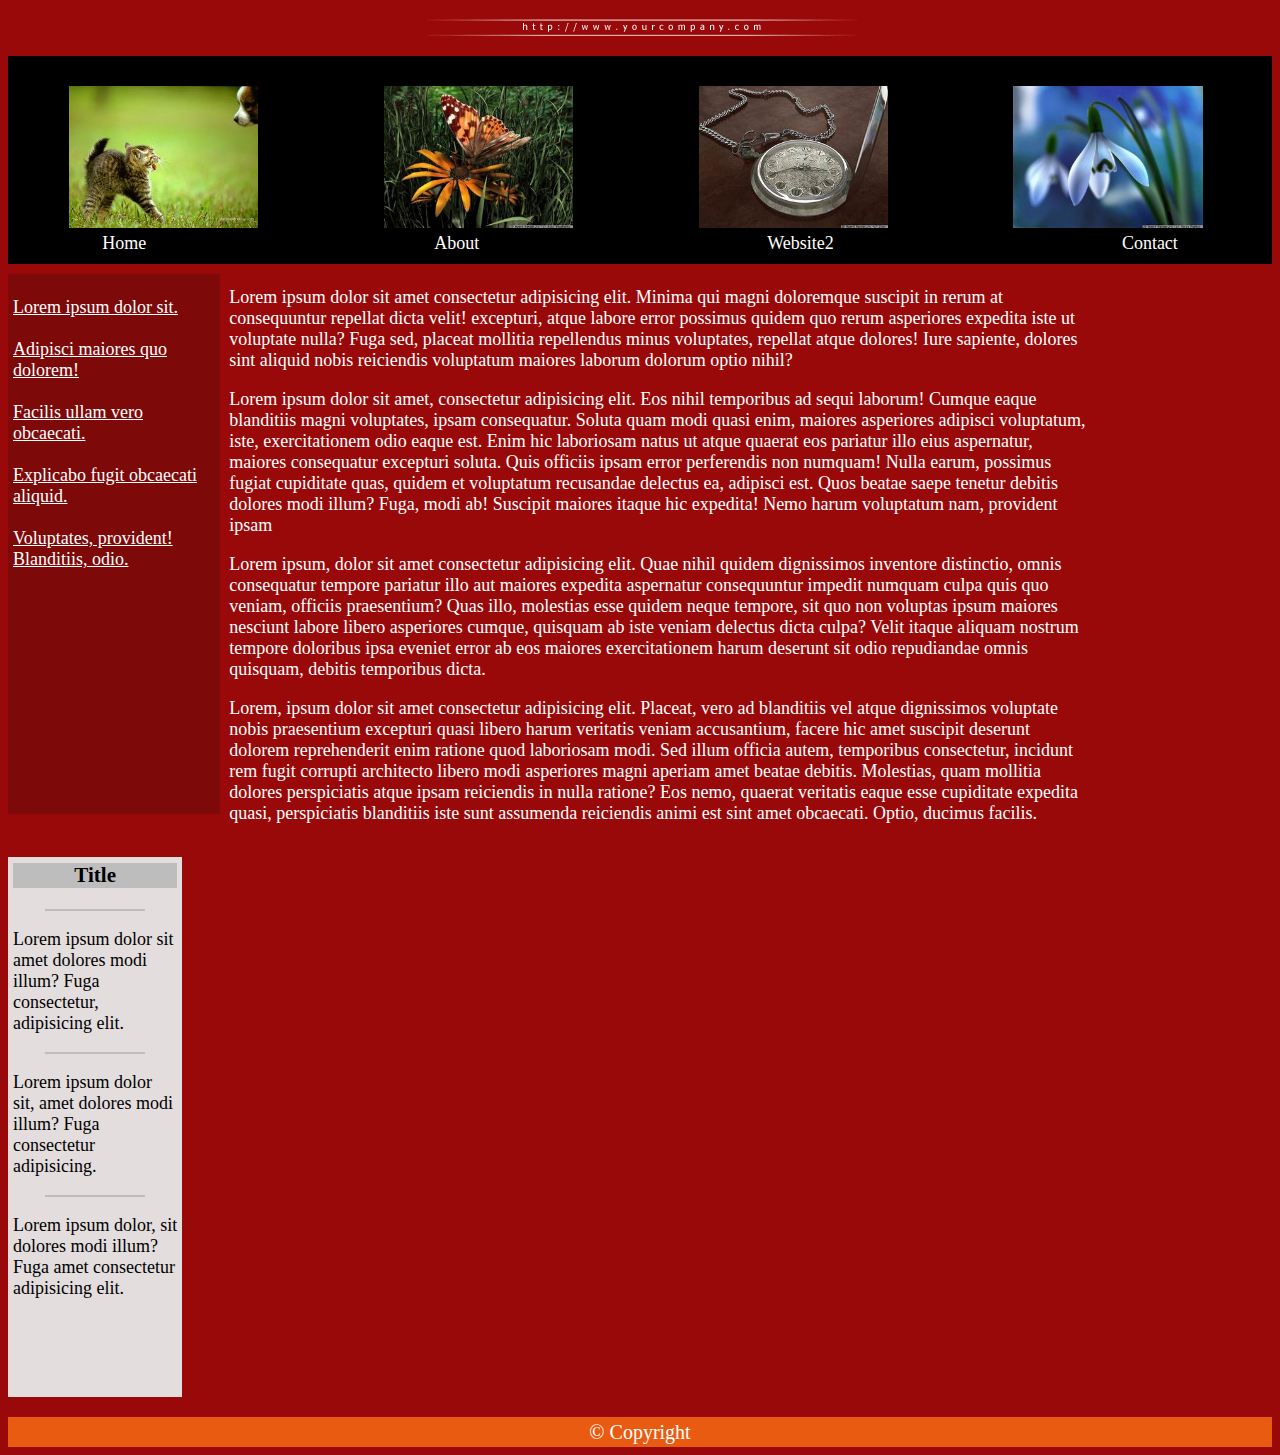
<file: index.html>
<!DOCTYPE html>
<html lang="en">
  <head>
    <meta charset="UTF-8" />
    <meta http-equiv="X-UA-Compatible" content="IE=edge" />
    <meta name="viewport" content="width=device-width, initial-scale=1.0" />
    <title>First site</title>
    <link rel="stylesheet" href="maim.css" />
  </head>
  <body>
    <header>
      <img class="site_header" src="img/title.gif" alt="site header" />
    </header>
    <nav class="nav_1">
      <p>
        <img src="img/img00.jpg" alt="Cat" />
        <img src="img/img01.jpg" alt="Butterfly" />
        <img src="img/img02.jpg" alt="Clock" />
        <img src="img/img03.jpg" alt="Flower" />
      </p>

      <ul class="nav_2">
        <li><a href="index.html">Home</a></li>
        <li><a href="about.html">About</a></li>
        <li><a href="second.html">Website2</a></li>
        <li><a href="contact.html">Contact</a></li>
      </ul>
    </nav>
    <div class="left_block">
      <p class="left_block_text">
        <a href="">Lorem ipsum dolor sit.</a><br /><br />
        <a href="">Adipisci maiores quo dolorem!</a><br /><br />
        <a href="">Facilis ullam vero obcaecati.</a><br /><br />
        <a href="">Explicabo fugit obcaecati aliquid.</a><br /><br />
        <a href="">Voluptates, provident! Blanditiis, odio.</a>
      </p>
    </div>
    <article class="central_block">
      <p class="central_block_text">
        Lorem ipsum dolor sit amet consectetur adipisicing elit. Minima qui
        magni doloremque suscipit in rerum at consequuntur repellat dicta velit!
        excepturi, atque labore error possimus quidem quo rerum asperiores
        expedita iste ut voluptate nulla? Fuga sed, placeat mollitia repellendus
        minus voluptates, repellat atque dolores! Iure sapiente, dolores sint
        aliquid nobis reiciendis voluptatum maiores laborum dolorum optio nihil?
      </p>
      <p class="central_block_text">
        Lorem ipsum dolor sit amet, consectetur adipisicing elit. Eos nihil
        temporibus ad sequi laborum! Cumque eaque blanditiis magni voluptates,
        ipsam consequatur. Soluta quam modi quasi enim, maiores asperiores
        adipisci voluptatum, iste, exercitationem odio eaque est. Enim hic
        laboriosam natus ut atque quaerat eos pariatur illo eius aspernatur,
        maiores consequatur excepturi soluta. Quis officiis ipsam error
        perferendis non numquam! Nulla earum, possimus fugiat cupiditate quas,
        quidem et voluptatum recusandae delectus ea, adipisci est. Quos beatae
        saepe tenetur debitis dolores modi illum? Fuga, modi ab! Suscipit
        maiores itaque hic expedita! Nemo harum voluptatum nam, provident ipsam
      </p>
      <p class="central_block_text">
        Lorem ipsum, dolor sit amet consectetur adipisicing elit. Quae nihil
        quidem dignissimos inventore distinctio, omnis consequatur tempore
        pariatur illo aut maiores expedita aspernatur consequuntur impedit
        numquam culpa quis quo veniam, officiis praesentium? Quas illo,
        molestias esse quidem neque tempore, sit quo non voluptas ipsum maiores
        nesciunt labore libero asperiores cumque, quisquam ab iste veniam
        delectus dicta culpa? Velit itaque aliquam nostrum tempore doloribus
        ipsa eveniet error ab eos maiores exercitationem harum deserunt sit odio
        repudiandae omnis quisquam, debitis temporibus dicta.
      </p>
      <p class="central_block_text">
        Lorem, ipsum dolor sit amet consectetur adipisicing elit. Placeat, vero
        ad blanditiis vel atque dignissimos voluptate nobis praesentium
        excepturi quasi libero harum veritatis veniam accusantium, facere hic
        amet suscipit deserunt dolorem reprehenderit enim ratione quod
        laboriosam modi. Sed illum officia autem, temporibus consectetur,
        incidunt rem fugit corrupti architecto libero modi asperiores magni
        aperiam amet beatae debitis. Molestias, quam mollitia dolores
        perspiciatis atque ipsam reiciendis in nulla ratione? Eos nemo, quaerat
        veritatis eaque esse cupiditate expedita quasi, perspiciatis blanditiis
        iste sunt assumenda reiciendis animi est sint amet obcaecati. Optio,
        ducimus facilis.
      </p>
    </article>

    <aside class="right_block">
      <h3 class="right_block_Title">Title</h3>
      <hr class="hr_right_block" />
      <p>
        Lorem ipsum dolor sit amet dolores modi illum? Fuga consectetur,
        adipisicing elit.
      </p>
      <hr class="hr_right_block" />
      <p>
        Lorem ipsum dolor sit, amet dolores modi illum? Fuga consectetur
        adipisicing.
      </p>
      <hr class="hr_right_block" />
      <p>
        Lorem ipsum dolor, sit dolores modi illum? Fuga amet consectetur
        adipisicing elit.
      </p>
    </aside>

    <footer>
      <p>&copy; Copyright</p>
    </footer>
  </body>
</html>
</file>
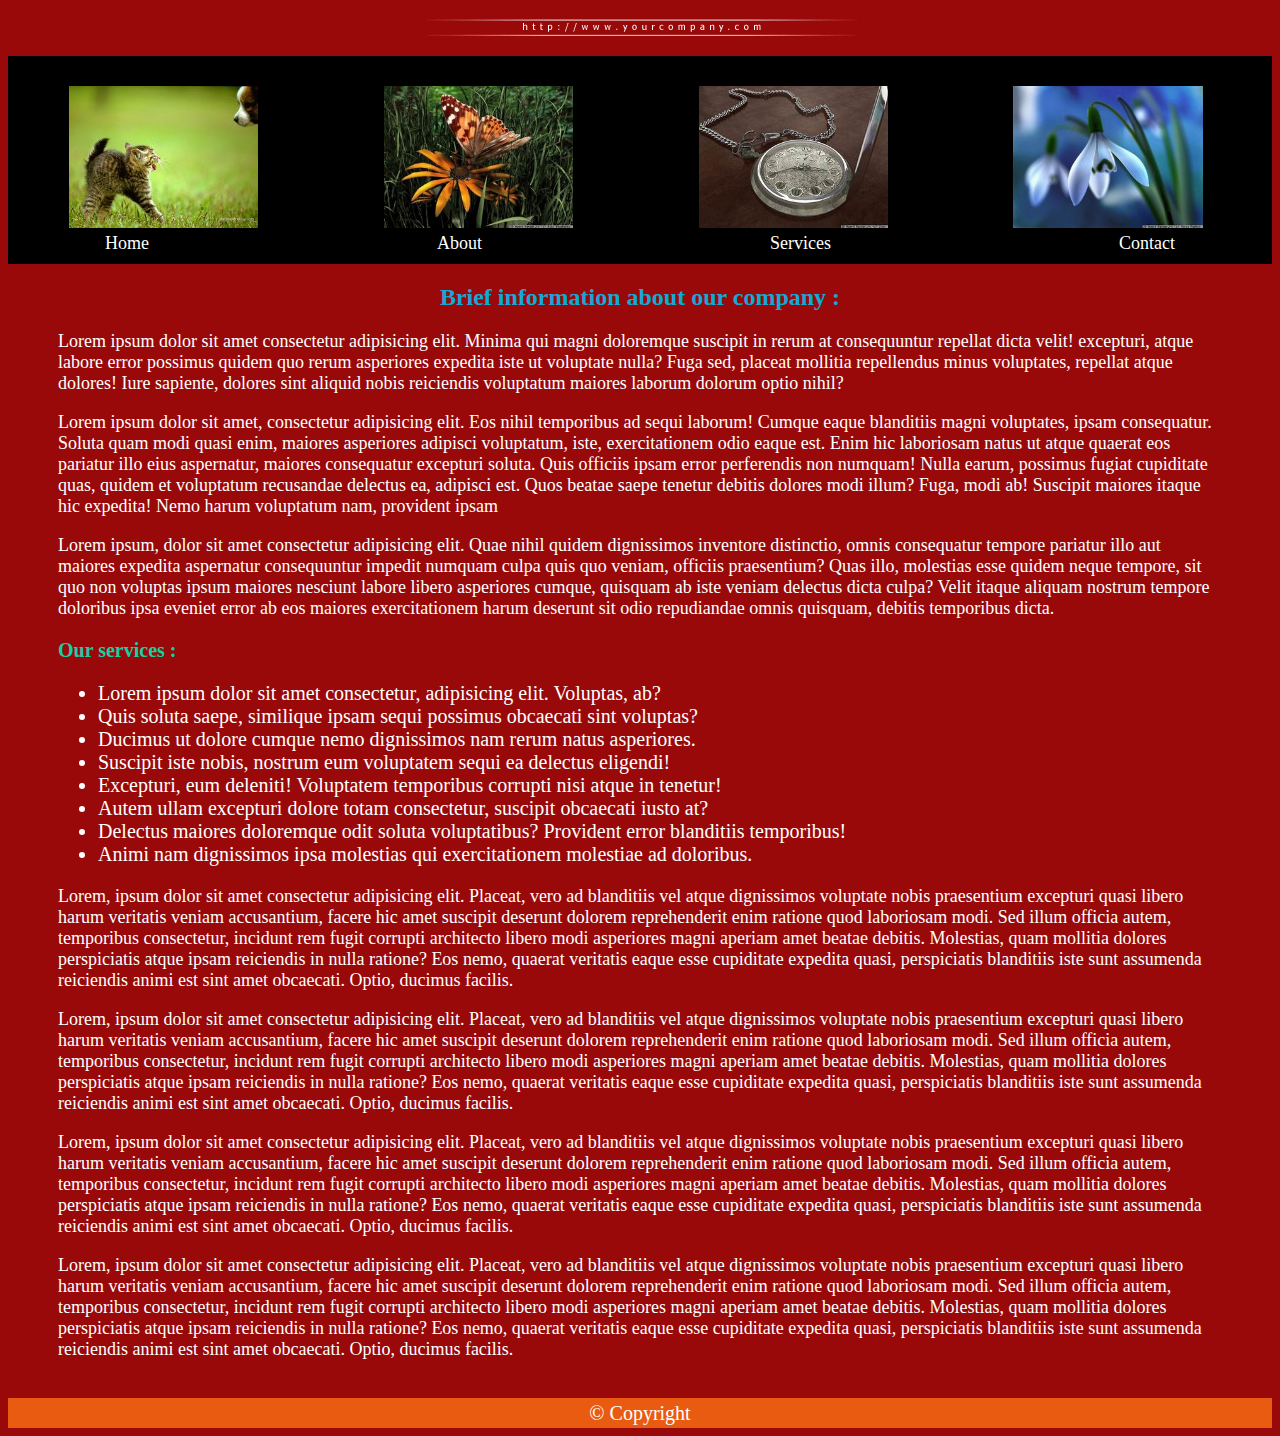
<file: about.html>
<!DOCTYPE html>
<html lang="en">
  <head>
    <meta charset="UTF-8" />
    <meta http-equiv="X-UA-Compatible" content="IE=edge" />
    <meta name="viewport" content="width=device-width, initial-scale=1.0" />
    <link rel="stylesheet" href="maim.css" />
    <title>About</title>
  </head>
  <body>
    <header>
      <img class="site_header" src="img/title.gif" alt="site header" />
    </header>
    <nav class="nav_1">
      <p>
        <img src="img/img00.jpg" alt="Cat" />
        <img src="img/img01.jpg" alt="Butterfly" />
        <img src="img/img02.jpg" alt="Clock" />
        <img src="img/img03.jpg" alt="Flower" />
      </p>

      <ul class="nav_2">
        <li><a href="index.html">Home</a></li>
        <li><a href="about.html">About</a></li>
        <li><a href="">Services</a></li>
        <li><a href="contact.html">Contact</a></li>
      </ul>
    </nav>
    <article class="central_block_2">
      <h2>Brief information about our company :</h2>
      <p class="central_block_text">
        Lorem ipsum dolor sit amet consectetur adipisicing elit. Minima qui
        magni doloremque suscipit in rerum at consequuntur repellat dicta velit!
        excepturi, atque labore error possimus quidem quo rerum asperiores
        expedita iste ut voluptate nulla? Fuga sed, placeat mollitia repellendus
        minus voluptates, repellat atque dolores! Iure sapiente, dolores sint
        aliquid nobis reiciendis voluptatum maiores laborum dolorum optio nihil?
      </p>
      <p class="central_block_text">
        Lorem ipsum dolor sit amet, consectetur adipisicing elit. Eos nihil
        temporibus ad sequi laborum! Cumque eaque blanditiis magni voluptates,
        ipsam consequatur. Soluta quam modi quasi enim, maiores asperiores
        adipisci voluptatum, iste, exercitationem odio eaque est. Enim hic
        laboriosam natus ut atque quaerat eos pariatur illo eius aspernatur,
        maiores consequatur excepturi soluta. Quis officiis ipsam error
        perferendis non numquam! Nulla earum, possimus fugiat cupiditate quas,
        quidem et voluptatum recusandae delectus ea, adipisci est. Quos beatae
        saepe tenetur debitis dolores modi illum? Fuga, modi ab! Suscipit
        maiores itaque hic expedita! Nemo harum voluptatum nam, provident ipsam
      </p>
      <p class="central_block_text">
        Lorem ipsum, dolor sit amet consectetur adipisicing elit. Quae nihil
        quidem dignissimos inventore distinctio, omnis consequatur tempore
        pariatur illo aut maiores expedita aspernatur consequuntur impedit
        numquam culpa quis quo veniam, officiis praesentium? Quas illo,
        molestias esse quidem neque tempore, sit quo non voluptas ipsum maiores
        nesciunt labore libero asperiores cumque, quisquam ab iste veniam
        delectus dicta culpa? Velit itaque aliquam nostrum tempore doloribus
        ipsa eveniet error ab eos maiores exercitationem harum deserunt sit odio
        repudiandae omnis quisquam, debitis temporibus dicta.
      </p>
      <h3>Our services :</h3>
      <ul class="about_1">
        <li>
          Lorem ipsum dolor sit amet consectetur, adipisicing elit. Voluptas,
          ab?
        </li>
        <li>
          Quis soluta saepe, similique ipsam sequi possimus obcaecati sint
          voluptas?
        </li>
        <li>
          Ducimus ut dolore cumque nemo dignissimos nam rerum natus asperiores.
        </li>
        <li>
          Suscipit iste nobis, nostrum eum voluptatem sequi ea delectus
          eligendi!
        </li>
        <li>
          Excepturi, eum deleniti! Voluptatem temporibus corrupti nisi atque in
          tenetur!
        </li>
        <li>
          Autem ullam excepturi dolore totam consectetur, suscipit obcaecati
          iusto at?
        </li>
        <li>
          Delectus maiores doloremque odit soluta voluptatibus? Provident error
          blanditiis temporibus!
        </li>
        <li>
          Animi nam dignissimos ipsa molestias qui exercitationem molestiae ad
          doloribus.
        </li>
      </ul>
      <p class="central_block_text">
        Lorem, ipsum dolor sit amet consectetur adipisicing elit. Placeat, vero
        ad blanditiis vel atque dignissimos voluptate nobis praesentium
        excepturi quasi libero harum veritatis veniam accusantium, facere hic
        amet suscipit deserunt dolorem reprehenderit enim ratione quod
        laboriosam modi. Sed illum officia autem, temporibus consectetur,
        incidunt rem fugit corrupti architecto libero modi asperiores magni
        aperiam amet beatae debitis. Molestias, quam mollitia dolores
        perspiciatis atque ipsam reiciendis in nulla ratione? Eos nemo, quaerat
        veritatis eaque esse cupiditate expedita quasi, perspiciatis blanditiis
        iste sunt assumenda reiciendis animi est sint amet obcaecati. Optio,
        ducimus facilis.
      </p>
      <p class="central_block_text">
        Lorem, ipsum dolor sit amet consectetur adipisicing elit. Placeat, vero
        ad blanditiis vel atque dignissimos voluptate nobis praesentium
        excepturi quasi libero harum veritatis veniam accusantium, facere hic
        amet suscipit deserunt dolorem reprehenderit enim ratione quod
        laboriosam modi. Sed illum officia autem, temporibus consectetur,
        incidunt rem fugit corrupti architecto libero modi asperiores magni
        aperiam amet beatae debitis. Molestias, quam mollitia dolores
        perspiciatis atque ipsam reiciendis in nulla ratione? Eos nemo, quaerat
        veritatis eaque esse cupiditate expedita quasi, perspiciatis blanditiis
        iste sunt assumenda reiciendis animi est sint amet obcaecati. Optio,
        ducimus facilis.
      </p>
      <p class="central_block_text">
        Lorem, ipsum dolor sit amet consectetur adipisicing elit. Placeat, vero
        ad blanditiis vel atque dignissimos voluptate nobis praesentium
        excepturi quasi libero harum veritatis veniam accusantium, facere hic
        amet suscipit deserunt dolorem reprehenderit enim ratione quod
        laboriosam modi. Sed illum officia autem, temporibus consectetur,
        incidunt rem fugit corrupti architecto libero modi asperiores magni
        aperiam amet beatae debitis. Molestias, quam mollitia dolores
        perspiciatis atque ipsam reiciendis in nulla ratione? Eos nemo, quaerat
        veritatis eaque esse cupiditate expedita quasi, perspiciatis blanditiis
        iste sunt assumenda reiciendis animi est sint amet obcaecati. Optio,
        ducimus facilis.
      </p>
      <p class="central_block_text">
        Lorem, ipsum dolor sit amet consectetur adipisicing elit. Placeat, vero
        ad blanditiis vel atque dignissimos voluptate nobis praesentium
        excepturi quasi libero harum veritatis veniam accusantium, facere hic
        amet suscipit deserunt dolorem reprehenderit enim ratione quod
        laboriosam modi. Sed illum officia autem, temporibus consectetur,
        incidunt rem fugit corrupti architecto libero modi asperiores magni
        aperiam amet beatae debitis. Molestias, quam mollitia dolores
        perspiciatis atque ipsam reiciendis in nulla ratione? Eos nemo, quaerat
        veritatis eaque esse cupiditate expedita quasi, perspiciatis blanditiis
        iste sunt assumenda reiciendis animi est sint amet obcaecati. Optio,
        ducimus facilis.
      </p>
    </article>
    <footer>
      <p>&copy; Сopyright</p>
    </footer>
  </body>
</html>
</file>
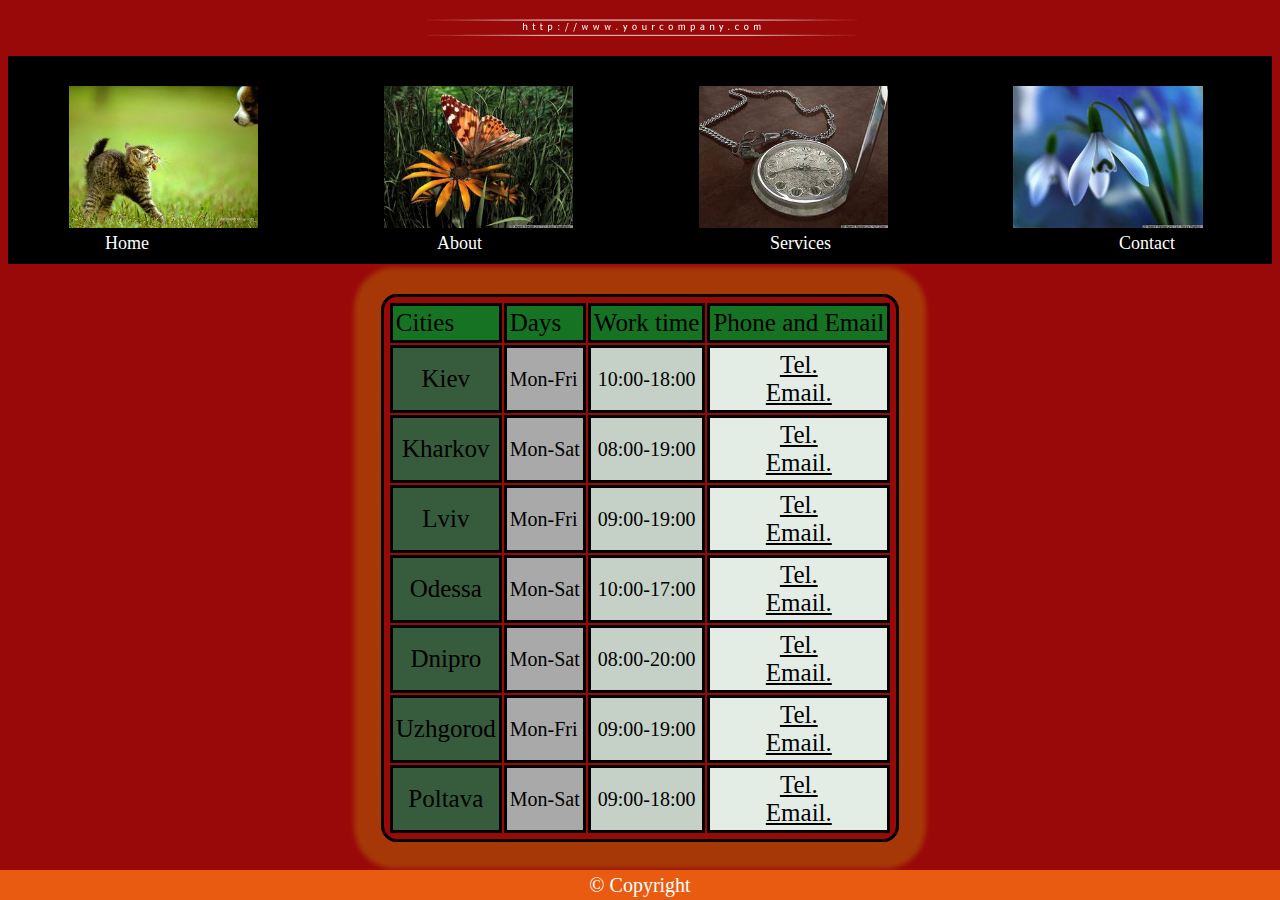
<file: contact.html>
<!DOCTYPE html>
<html lang="en">
  <head>
    <meta charset="UTF-8" />
    <meta http-equiv="X-UA-Compatible" content="IE=edge" />
    <meta name="viewport" content="width=device-width, initial-scale=1.0" />
    <title>Contact</title>
    <link rel="stylesheet" href="maim.css" />
  </head>
  <body>
    <header>
      <img class="site_header" src="img/title.gif" alt="site header" />
    </header>
    <nav class="nav_1">
      <p>
        <img src="img/img00.jpg" alt="Cat" />
        <img src="img/img01.jpg" alt="Butterfly" />
        <img src="img/img02.jpg" alt="Clock" />
        <img src="img/img03.jpg" alt="Flower" />
      </p>

      <ul class="nav_2">
        <li><a href="index.html">Home</a></li>
        <li><a href="about.html">About</a></li>
        <li><a href="">Services</a></li>
        <li><a href="contact.html">Contact</a></li>
      </ul>
    </nav>
    <table class="table_1">
      <tr>
        <td class="table_header">Cities</td>
        <td class="table_header">Days</td>
        <td class="table_header">Work time</td>
        <td class="table_header">Phone and Email</td>
      </tr>
      <tr>
        <td class="table_cities">Kiev</td>
        <td class="table_days">Mon-Fri</td>
        <td class="table_time">10:00-18:00</td>
        <td class="table_phone">
          <a href="tel:555555555">Tel.</a>
          <a href="mailto:test@test.com">Email.</a>
        </td>
      </tr>
      <tr>
        <td class="table_cities">Kharkov</td>
        <td class="table_days">Mon-Sat</td>
        <td class="table_time">08:00-19:00</td>
        <td class="table_phone">
          <a href="tel:555555555">Tel.</a>
          <a href="mailto:test@test.com">Email.</a>
        </td>
      </tr>
      <tr>
        <td class="table_cities">Lviv</td>
        <td class="table_days">Mon-Fri</td>
        <td class="table_time">09:00-19:00</td>
        <td class="table_phone">
          <a href="tel:555555555">Tel.</a>
          <a href="mailto:test@test.com">Email.</a>
        </td>
      </tr>
      <tr>
        <td class="table_cities">Odessa</td>
        <td class="table_days">Mon-Sat</td>
        <td class="table_time">10:00-17:00</td>
        <td class="table_phone">
          <a href="tel:555555555">Tel.</a>
          <a href="mailto:test@test.com">Email.</a>
        </td>
      </tr>
      <tr>
        <td class="table_cities">Dnipro</td>
        <td class="table_days">Mon-Sat</td>
        <td class="table_time">08:00-20:00</td>
        <td class="table_phone">
          <a href="tel:555555555">Tel.</a>
          <a href="mailto:test@test.com">Email.</a>
        </td>
      </tr>
      <tr>
        <td class="table_cities">Uzhgorod</td>
        <td class="table_days">Mon-Fri</td>
        <td class="table_time">09:00-19:00</td>
        <td class="table_phone">
          <a href="tel:555555555">Tel.</a>
          <a href="mailto:test@test.com">Email.</a>
        </td>
      </tr>
      <tr>
        <td class="table_cities">Poltava</td>
        <td class="table_days">Mon-Sat</td>
        <td class="table_time">09:00-18:00</td>
        <td class="table_phone">
          <a href="tel:555555555">Tel.</a>
          <a href="mailto:test@test.com">Email.</a>
        </td>
      </tr>
    </table>

    <footer class="test_footer">
      <p>&copy; Сopyright</p>
    </footer>
  </body>
</html>
</file>
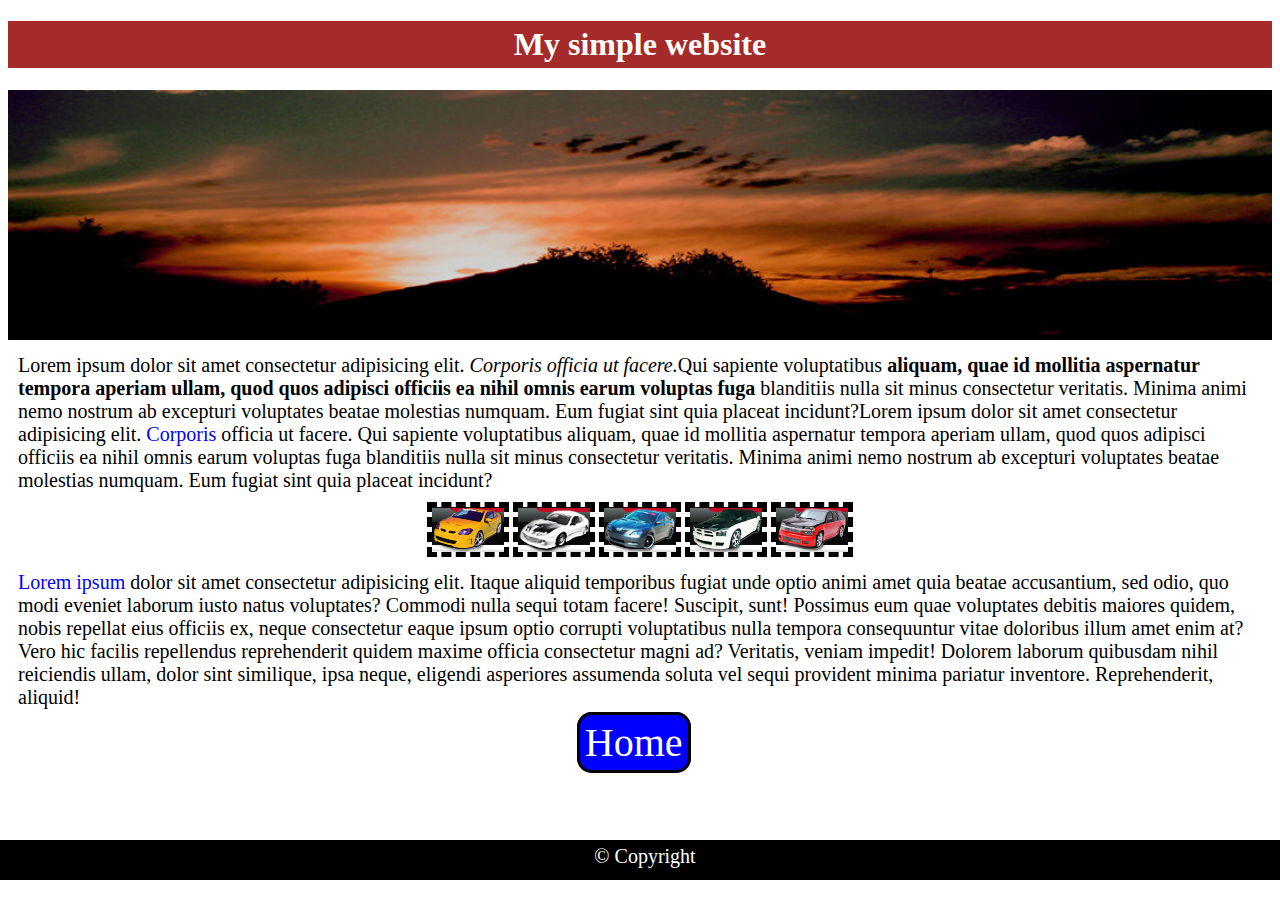
<file: second.html>
<!DOCTYPE html>
<html lang="en">
  <head>
    <meta charset="UTF-8" />
    <meta http-equiv="X-UA-Compatible" content="IE=edge" />
    <meta name="viewport" content="width=device-width, initial-scale=1.0" />
    <title>Homework4_2</title>
    <link rel="stylesheet" href="style.css" />
  </head>
  <body>
    <header class="head">
      <h1>My simple website</h1>
    </header>
    <div>
      <img class="img_sunset" src="img/sunset.jpg" alt="sunset" />
    </div>
    <section>
      <p class="section_1">
        Lorem ipsum dolor sit amet consectetur adipisicing elit.<em>
          Corporis officia ut facere.</em
        >Qui sapiente voluptatibus<b>
          aliquam, quae id mollitia aspernatur tempora aperiam ullam, quod quos
          adipisci officiis ea nihil omnis earum voluptas fuga</b
        >
        blanditiis nulla sit minus consectetur veritatis. Minima animi nemo
        nostrum ab excepturi voluptates beatae molestias numquam. Eum fugiat
        sint quia placeat incidunt?Lorem ipsum dolor sit amet consectetur
        adipisicing elit.<span class="color_p"> Corporis</span> officia ut
        facere. Qui sapiente voluptatibus aliquam, quae id mollitia aspernatur
        tempora aperiam ullam, quod quos adipisci officiis ea nihil omnis earum
        voluptas fuga blanditiis nulla sit minus consectetur veritatis. Minima
        animi nemo nostrum ab excepturi voluptates beatae molestias numquam. Eum
        fugiat sint quia placeat incidunt?
      </p>
    </section>
    <article class="imge">
      <img src="img/car01.jpg" alt="car01" />
      <img src="img/car02.jpg" alt="car02" />
      <img src="img/car03.jpg" alt="car03" />
      <img src="img/car04.jpg" alt="car04" />
      <img src="img/car05.jpg" alt="car04" />
    </article>
    <section>
      <p class="section_2">
        <span class="color_p">Lorem ipsum</span> dolor sit amet consectetur
        adipisicing elit. Itaque aliquid temporibus fugiat unde optio animi amet
        quia beatae accusantium, sed odio, quo modi eveniet laborum iusto natus
        voluptates? Commodi nulla sequi totam facere! Suscipit, sunt! Possimus
        eum quae voluptates debitis maiores quidem, nobis repellat eius officiis
        ex, neque consectetur eaque ipsum optio corrupti voluptatibus nulla
        tempora consequuntur vitae doloribus illum amet enim at? Vero hic
        facilis repellendus reprehenderit quidem maxime officia consectetur
        magni ad? Veritatis, veniam impedit! Dolorem laborum quibusdam nihil
        reiciendis ullam, dolor sint similique, ipsa neque, eligendi asperiores
        assumenda soluta vel sequi provident minima pariatur inventore.
        Reprehenderit, aliquid!
      </p>
    </section>
    <div>
      <a class="button" href="index.html">Home</a>
    </div>
    <footer>
      <p class="footer">&copy; Copyright</p>
    </footer>
  </body>
</html>
</file>
<file: maim.css>
body {
  position: relative;
  padding-bottom: 50px;
  box-sizing: border-box;
  background-color: #990909;
  /* height: 100%; */
}
.hr_right_block {
  border: none;
  background-color: #bdbdbd;
  height: 2px;
  width: 100px;
}

.site_header {
  display: block;
  margin-bottom: 10px;
  margin-left: auto;
  margin-right: auto;
}
.nav_1 {
  background-color: #000000;
  width: 100%;
  height: 20%;
  margin: 0px;
  /* display: flex; */
}

.nav_1 p img {
  justify-content: center;
  margin-bottom: 5px;
  margin-top: 30px;
  width: 15%;
  margin-left: 4.8%;
  margin-right: 4.8%;
  /* margin-right: 86px;
  margin-left: 86px; */
  line-height: 20px;
}

.nav_2 {
  margin: 0px;
  display: flex;
  justify-content: center;
  list-style-type: none;
  padding-left: 0;
}
.nav_2 li {
  padding: 5px;
  margin-top: -25px;
  margin-bottom: 5px;
  margin-left: 11%;
  margin-right: 11%;
}
.nav_2 li a {
  text-decoration: none;
}
a {
  color: #fff;
  font-size: 18px;
}
.left_block {
  vertical-align: top;
  /* border: 1px solid black; */
  background-color: #7d0909;
  margin-top: 10px;
  height: 530px;
  padding: 5px;
  display: inline-block;
  width: 16%;
}
.left_block_text {
  font-size: 18px;
}
.central_block {
  /* border: 1px solid black; */
  padding: 5px;
  margin: 0px;
  width: 68%;
  display: inline-block;
}
.central_block_text {
  font-size: 18px;
  color: #fff;
}
.right_block {
  background-color: #e3dddd;
  /* border: 1px solid black; */
  vertical-align: top;
  display: inline-block;
  margin-top: 10px;
  height: 530px;
  padding: 5px;
  width: 13%;
  font-size: 18px;
}
.right_block_Title {
  background-color: #bdbdbd;
  text-align: center;
  margin-top: 1px;
}
footer {
  background-color: #e95b11;
  position: absolute;
  bottom: 0;
  height: 30px;
  width: 100%;

  /* position: fixed;
  margin-bottom: 20px;
  width: 100%;
  left: 0;
  bottom: 0;
  height: 30px; */
}
footer p {
  font-size: 20px;
  color: #fff;
  margin: 0;
  position: absolute;
  top: 50%;
  left: 50%;
  margin-right: -50%;
  transform: translate(-50%, -50%);
}
.central_block_2 h2 {
  text-align: center;
  color: #0fabd6;
}
.central_block_2 h3 {
  font-size: 20px;
  color: #17cfa4;
}
.central_block_2 {
  margin-left: 50px;
  margin-right: 50px;
}
.about_1 {
  font-size: 20px;
  color: #fff;
}
.test_footer {
  position: fixed;
  left: 0px;
  bottom: 0px;
  height: 30px;
  width: 100%;
}
/* .table_1 {
  border: 1px solid black;
} */
table {
  -webkit-box-shadow: 0px 0px 5px 27px rgba(219, 244, 2, 0.2);
  -moz-box-shadow: 0px 0px 5px 27px rgba(219, 244, 2, 0.2);
  box-shadow: 0px 0px 5px 27px rgba(219, 244, 2, 0.2);
  border: 3px solid black;
  border-radius: 3%;
  margin: auto;
  margin-top: 30px;
  padding: 4px;
  font-size: 25px;
}
tr {
  border: 3px solid black;
  padding: 3px;
}
td {
  border: 3px solid black;
  padding: 3px;
}
.table_header {
  background-color: #157323;
}
.table_cities {
  background-color: #375c3d;
  text-align: center;
}
.table_days {
  background-color: darkgray;
  font-size: 20px;
}
.table_time {
  background-color: #c5d1c6;
  font-size: 20px;
  text-align: center;
}
.table_phone {
  background-color: #e4ede5;
}
.table_phone a {
  color: #000000;
  font-size: 25px;
  display: block;
  text-align: center;
}
</file>
<file: style.css>
.head {
  background-color: #a52a2a;
}
h1 {
  font-weight: bold;
  text-align: center;
  padding: 5px;
  color: white;
}
.img_sunset {
  width: 100%;
  height: 250px;
}
.section_1 {
  font-size: 20px;
  margin: 10px;
}
article img {
  border: 5px dashed black;
}
.imge {
  text-align: center;
}
.section_2 {
  font-size: 20px;
  margin: 10px;
}
.footer {
  position: fixed;
  left: 0px;
  bottom: 0px;
  height: 30px;
  width: 100%;
  text-align: center;
  font-size: 20px;
  padding: 5px;
  color: white;
  background-color: black;
}
.color_p {
  color: blue;
}
.button {
  border: 3px solid black;
  font-size: 40px;
  padding: 5px;
  margin-left: 45%;
  border-radius: 15px;
  color: white;
  background-color: blue;
  text-decoration: none;
}
</file>
